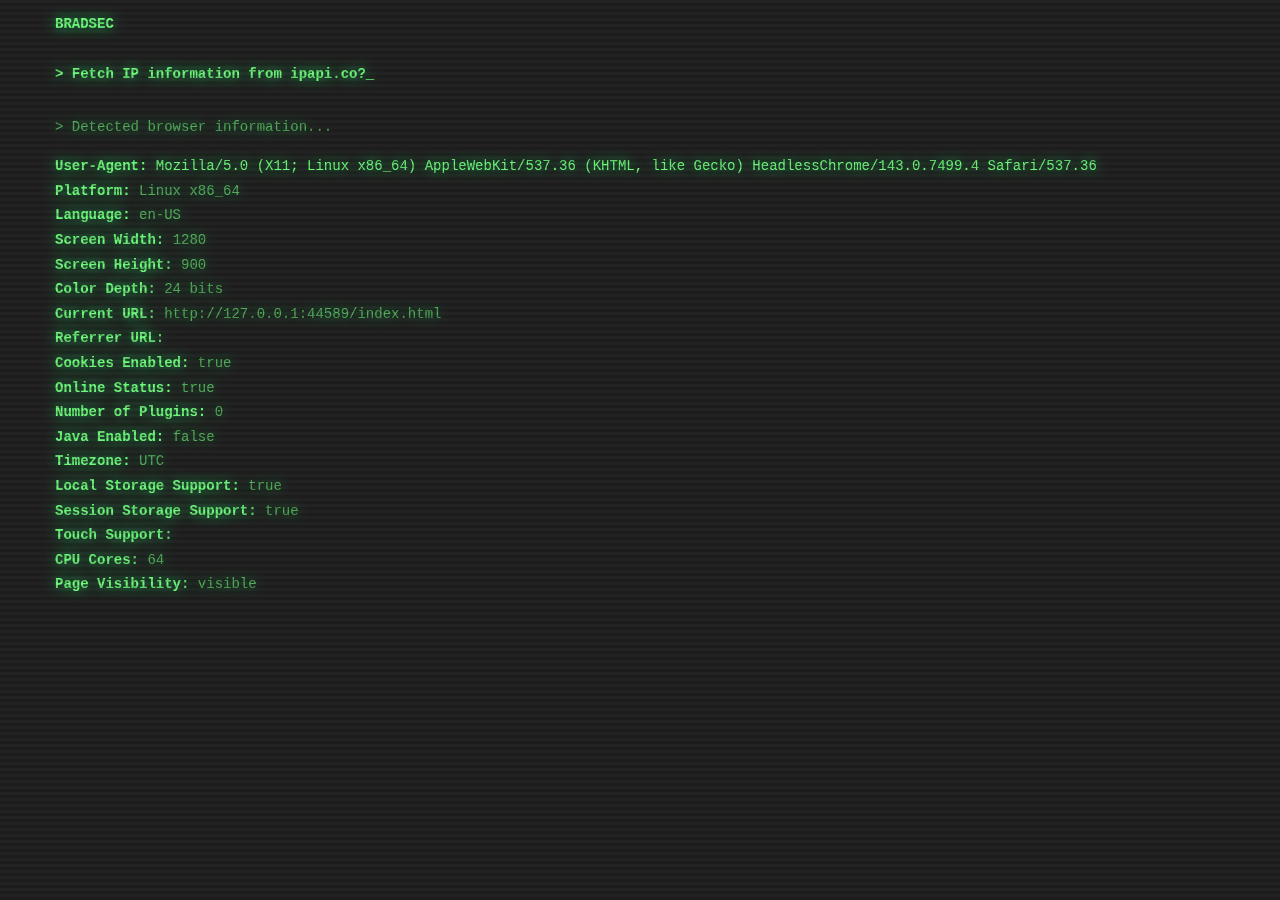
<file: index.html>
<!DOCTYPE html>
<html lang="en" >
<head>
    <meta charset="UTF-8">
    <meta name="viewport" content="width=device-width, initial-scale=1.0">
    <title>BRADSEC</title>
    <link rel="stylesheet" href="./style.css">

</head>
<body>
    <div class="wrapper">
        <header>
            <p>BRADSEC</p>
            </header>
        <main>
          <div id="ipInfo"></div>
          <button id="getIp">> Fetch IP information from ipapi.co?<span class="blink">_</span></button>
            <p class="fade mt20 mb20">> Detected browser information...</p>
            <div id="uaInfo"></div>
            <div id="clientInfo"></div>
        </main>
        <div class="scanLine"></div>
        <footer></footer>
</div>
<script src="script.js"></script>
</body>
</html>
</file>
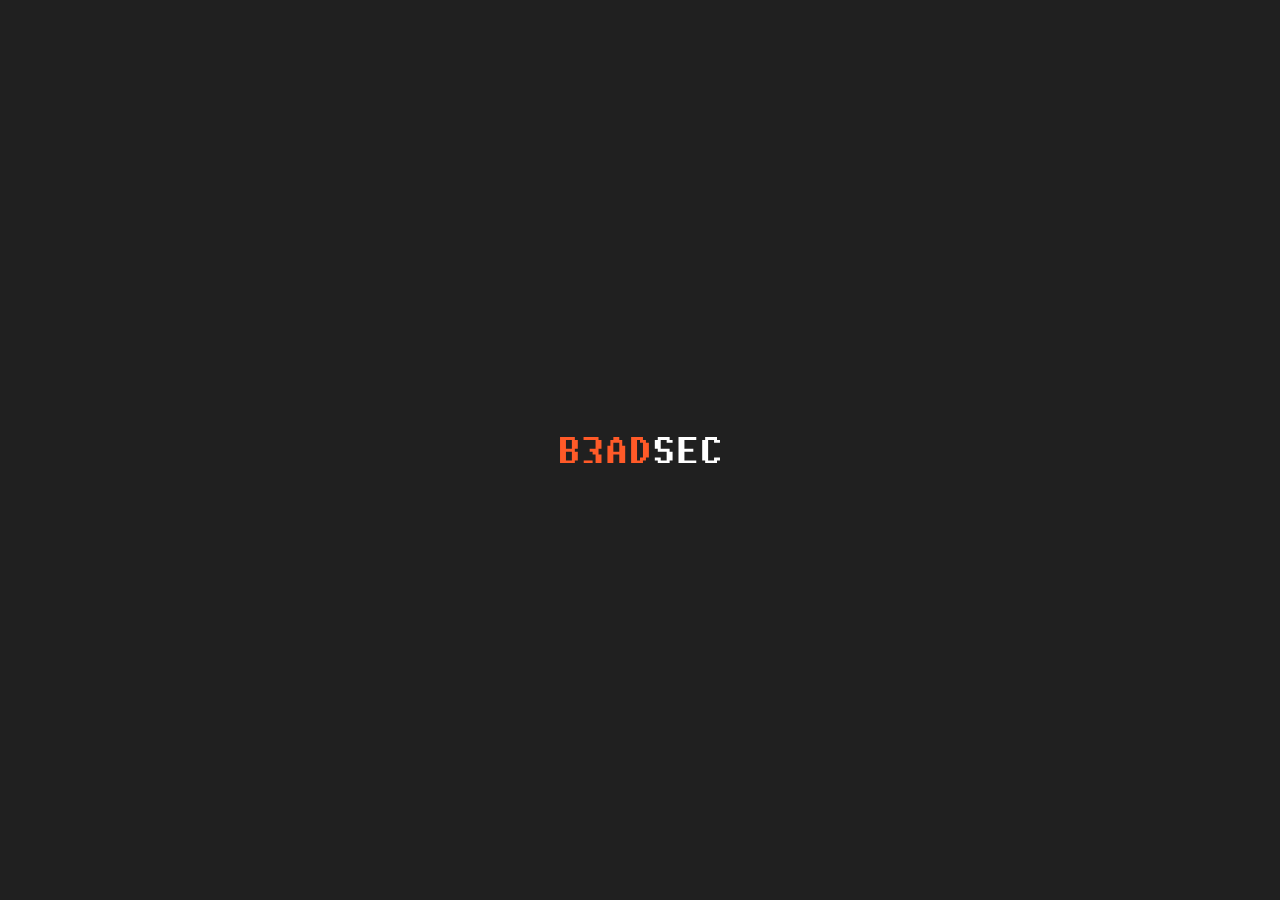
<file: img/index.html>
<!DOCTYPE html>
<html lang="en">
<head>
    <meta charset="UTF-8">
    <meta name="viewport" content="width=device-width, initial-scale=1.0">
    <title>BRADSEC</title>
    <style>
        html, body {
            height: 100%;
            margin: 0;
            font-family: 'Courier New', monospace;
            background-color: #202020;
            color: #ffffff;
        }

        .wrapper {
            display: flex;
            align-items: center;
            justify-content: center;
            height: 100%;
        }
    </style>
</head>
<body>
    <div class="wrapper">
        <svg id="uuid-5b0ed96a-adc8-42da-ac86-dbc0a401ede0" data-name="Layer 2" xmlns="http://www.w3.org/2000/svg" viewBox="0 0 800 132" width="160px">
          <g id="uuid-0b061ef3-115e-413b-9147-ac92b34e3124" data-name="BRADSEC">
            <g>
              <path d="m74.07,14.67V0H0v132h74.07v-14.67h14.82v-44h-14.82v-14.67h14.82V14.67h-14.82Zm-14.81,73.33v29.33h-29.63v-44h29.63v14.67Zm0-58.67v29.33h-29.63V14.67h29.63v14.67Z" fill="#ff5a28"/>
              <path d="m429.63,29.33v-14.67h-14.81V0h-59.26v132h59.26v-14.67h14.81v-14.67h14.82V29.33h-14.82Zm-14.81,14.67v58.67h-14.81v14.67h-14.81V14.67h14.81v14.67h14.81v14.67Z" fill="#ff5a28"/>
              <polygon points="785.18 29.33 800 29.33 800 14.67 785.18 14.67 785.18 0 770.37 0 755.56 0 740.74 0 725.93 0 725.93 14.67 711.11 14.67 711.11 29.33 711.11 44 711.11 58.67 711.11 73.33 711.11 88 711.11 102.67 711.11 117.33 725.93 117.33 725.93 132 740.74 132 755.56 132 770.37 132 785.18 132 785.18 117.33 800 117.33 800 102.67 785.18 102.67 770.37 102.67 770.37 117.33 755.56 117.33 740.74 117.33 740.74 102.67 740.74 88 740.74 73.33 740.74 58.67 740.74 44 740.74 29.33 740.74 14.67 755.56 14.67 770.37 14.67 770.37 29.33 785.18 29.33" fill="#fff"/>
              <polygon points="192.59 0 177.78 0 162.96 0 148.15 0 133.33 0 118.52 0 118.52 14.67 148.15 14.67 162.96 14.67 177.78 14.67 177.78 29.33 177.78 44 177.78 58.67 162.96 58.67 148.15 58.67 148.15 73.33 162.96 73.33 162.96 88 177.78 88 177.78 102.67 177.78 117.33 177.78 132 192.59 132 207.41 132 207.41 117.33 207.41 102.67 207.41 88 192.59 88 192.59 73.33 192.59 58.67 207.41 58.67 207.41 44 207.41 29.33 207.41 14.67 192.59 14.67 192.59 0" fill="#ff5a28"/>
              <polygon points="651.85 0 637.04 0 622.22 0 607.41 0 592.59 0 592.59 14.67 592.59 29.33 592.59 44 592.59 58.67 592.59 73.33 592.59 88 592.59 102.67 592.59 117.33 592.59 132 607.41 132 622.22 132 637.04 132 651.85 132 666.67 132 681.48 132 681.48 117.33 666.67 117.33 651.85 117.33 637.04 117.33 622.22 117.33 622.22 102.67 622.22 88 622.22 73.33 637.04 73.33 651.85 73.33 666.67 73.33 666.67 58.67 651.85 58.67 637.04 58.67 622.22 58.67 622.22 44 622.22 29.33 622.22 14.67 637.04 14.67 651.85 14.67 666.67 14.67 681.48 14.67 681.48 0 666.67 0 651.85 0" fill="#fff"/>
              <polygon points="548.15 0 533.33 0 518.52 0 503.7 0 488.89 0 488.89 14.67 474.07 14.67 474.07 29.33 474.07 44 474.07 58.67 488.89 58.67 488.89 73.33 503.7 73.33 518.52 73.33 533.33 73.33 533.33 88 533.33 102.67 533.33 117.33 518.52 117.33 503.7 117.33 503.7 102.67 488.89 102.67 474.07 102.67 474.07 117.33 488.89 117.33 488.89 132 503.7 132 518.52 132 533.33 132 548.15 132 548.15 117.33 562.96 117.33 562.96 102.67 562.96 88 562.96 73.33 548.15 73.33 548.15 58.67 533.33 58.67 518.52 58.67 503.7 58.67 503.7 44 503.7 29.33 503.7 14.67 518.52 14.67 533.33 14.67 533.33 29.33 548.15 29.33 562.96 29.33 562.96 14.67 548.15 14.67 548.15 0" fill="#fff"/>
              <rect x="118.52" y="0" width="59.26" height="14.67" fill="#ff5a28"/>
              <rect x="118.52" y="117.33" width="44.44" height="14.67" fill="#ff5a28"/>
              <path d="m311.11,44V14.67h-14.81V0h-29.63v14.67h-14.82v29.33h-14.81v88h29.63v-44h29.63v44h29.63V44h-14.82Zm-14.81,14.67v14.67h-29.63v-29.33h0v-14.67h29.63v14.67h0v14.67Z" fill="#ff5a28"/>
            </g>
          </g>
        </svg>
    </div>
</body>
</html>
</file>
<file: style.css>
* {
  margin: 0;
  padding: 0;
  box-sizing: border-box;
  -webkit-box-sizing: border-box;
  -moz-box-sizing: border-box;
  box-sizing: border-box;
  -webkit-font-smoothing: none;
}

html {
  min-height: 100%;
}

body {
  background-color: black;
  background-image: linear-gradient(rgba(31, 31, 31, 0.8), #222222 10%);
  background-size: 100% 2px, 3px 100%;
  height: 100vh;
  margin: 0;
  color: #70f77b;
  font-family: Inconsolata, 'Courier New', monospace;
  font-size: 14px;
  line-height: 1.4em;
  text-shadow: 0 0 13px #27d66d;
  filter: blur(0.5px);
}

body::after {
  content: "";
  position: absolute;
  top: 0;
  left: 0;
  width: 100vw;
  height: 100vh;
  background: repeating-linear-gradient(0deg, rgba(0, 0, 0, 0.15), rgba(0, 0, 0, 0.15) 3px, transparent 3px, transparent 6px);
  pointer-events: none;
  animation: flicker 0.15s infinite;
}

a, a:link, a:active, a:visited
{
  color: #70f77b;
  text-decoration: underline;
  opacity: 1;
}

a:hover
{
  color: #70f77b;
  opacity: 1;
}

hr
{
  margin: 20px 0 10px 0;
  border: 0;
  border-top: 1px dashed #70f77b;
  opacity: 0.65;
}

.blink {
  content: "";
  display: inline-block;
  width: 10px;
  height: 14px;
  -webkit-animation: blink 1s step-end infinite;
  animation: blink 1s step-end infinite;
  animation-delay: 8s;
  -webkit-animation-delay: 8s;
}

@-webkit-keyframes blink {
  0% { opacity: 1.0; }
  50% { opacity: 0.0; }
  100% { opacity: 1.0; }
}

@keyframes blink {
  0% { opacity: 1.0; }
  50% { opacity: 0.0; }
  100% { opacity: 1.0; }
}

header, main, footer {
  margin: 0 auto;
  width: 100%;
  max-width: 1200px;
  padding: 15px;
}

header {
  font-weight: 600;
  padding-bottom: 0;
}

main {
  border: 0px solid red;
}

footer {
  padding-top: 0;
}

.bold
{
  font-weight: 600;
}

.small
{
  font-size: 0.8em;
}

.fade
{
  opacity: 0.65;
}

.mt20 {
  margin-top: 20px;
}

.mb20 {
  margin-bottom: 20px;
}

.copyToClipboard {
  display: inline-block;
}

.rev {
  padding: 5px 8px;
  background-color: #70f77b;
  color: #000f00;
  opacity: 0.65;
}

.box
{
  margin: 0 auto;
  text-align: center;
  margin-bottom: 20px;
}

.wrapper
{
  position: absolute;
  left: 0;
  top: 0;
  min-height: 100vh;
  width: 100%;
}

.info-row {
  margin-bottom: 5px;
}

.info-label {
  text-align: left;
}

.info-value {
  text-align: left;
  overflow-wrap: break-word;
  word-wrap: break-word;
  -ms-word-break: break-all;
  word-break: break-all;
  word-break: break-word;
}

.button, button, button[type="submit"]
{
  margin: 8px 4px 8px 0;
  font-weight: 600;
  text-align: left;
  display: inline-block;
  background: none;
  color: #70f77b;
  text-shadow: 0 0 13px #27d66d;
  padding: 16px 24px;
  padding-left: 0px;
  border: none;
  cursor: pointer;
}

.button:hover, button:hover
{
  background: none;
  color: #70f77b;
}

.button:active, button:active
{
  background: none;
  color: #70f77b;
}

.button[disabled], button[disabled], button[disabled]:hover
{
  background: none;
  color: #70f77b;
  opacity: 0.65;
  cursor: not-allowed;
}

button,input,optgroup,select,textarea
{
  font-family: inherit;
  font-size: 100%;
  line-height: 1.15;
  margin: 0;
}

button,input
{
  overflow: visible;
}

button,select
{
  text-transform: none;
}

button,[type="button"],[type="reset"],[type="submit"]
{
  -webkit-appearance: button;
}

@keyframes glitch {
  0%, 100% {
    clip-path: inset(10px 0 14px);
    transform: skew(0);
  }
  7%, 13% {
    clip-path: inset(10px 0 14px);
    transform: skew(-2deg);
  }
  10%, 21% {
    clip-path: inset(10px 0);
    transform: skew(2deg);
  }
  23%, 33% {
    clip-path: inset(8px 0 10px);
    transform: skew(-2deg);
  }
  38%, 42% {
    clip-path: inset(8px 0 10px);
    transform: skew(2deg);
  }
  50% {
    clip-path: inset(6px 0 9px);
    transform: skew(0);
  }
}

.glitch {
  position: relative;
}

.glitch::before,
.glitch::after {
  content: attr(data-text);
  position: absolute;
  top: 0;
  left: 0;
  width: 100%;
  height: 100%;
}

.glitch::before {
  left: 1px;
  text-shadow: -1px 0 blue;
  animation: glitch 1s infinite linear alternate-reverse;
  clip-path: auto;
}

.glitch::after {
  left: -1px;
  text-shadow: -1px 0 red;
  animation: glitch 3s infinite linear alternate-reverse;
  clip-path: auto;
}


/* 
Credit flicker and scan line animations
https://codepen.io/rafael_madureira/pen/Rwrqvbe 
*/

@keyframes flicker {
  0%    { opacity: 0.27861; }
  5%    { opacity: 0.34769; }
  10%   { opacity: 0.23604; }
  15%   { opacity: 0.90626; }
  20%   { opacity: 0.18128; }
  25%   { opacity: 0.83891; }
  30%   { opacity: 0.65583; }
  35%   { opacity: 0.67807; }
  40%   { opacity: 0.26559; }
  45%   { opacity: 0.84693; }
  50%   { opacity: 0.96019; }
  55%   { opacity: 0.08594; }
  60%   { opacity: 0.20313; }
  65%   { opacity: 0.71988; }
  70%   { opacity: 0.53455; }
  75%   { opacity: 0.37288; }
  80%   { opacity: 0.71428; }
  85%   { opacity: 0.70419; }
  90%   { opacity: 0.70030; }
  95%   { opacity: 0.36108; }
  100%  { opacity: 0.24387; }
}

.scanLine {
  width: 100%;
  height: 100px;
  z-index: 8;
  background: linear-gradient(0deg, rgba(0, 0, 0, 0) 0%,
    rgba(255, 255, 255, 0.2) 10%,
    rgba(0, 0, 0, 0.1) 100%);
  opacity: 0.1;
  position: absolute;
  bottom: 100%;
  pointer-events: none;
  animation: scanLine 9s linear infinite;
}

@keyframes scanLine {
  0%    { bottom: 100%; }
  80%   { bottom: 100%; }
  100%  { bottom: 0%; }
}
</file>
